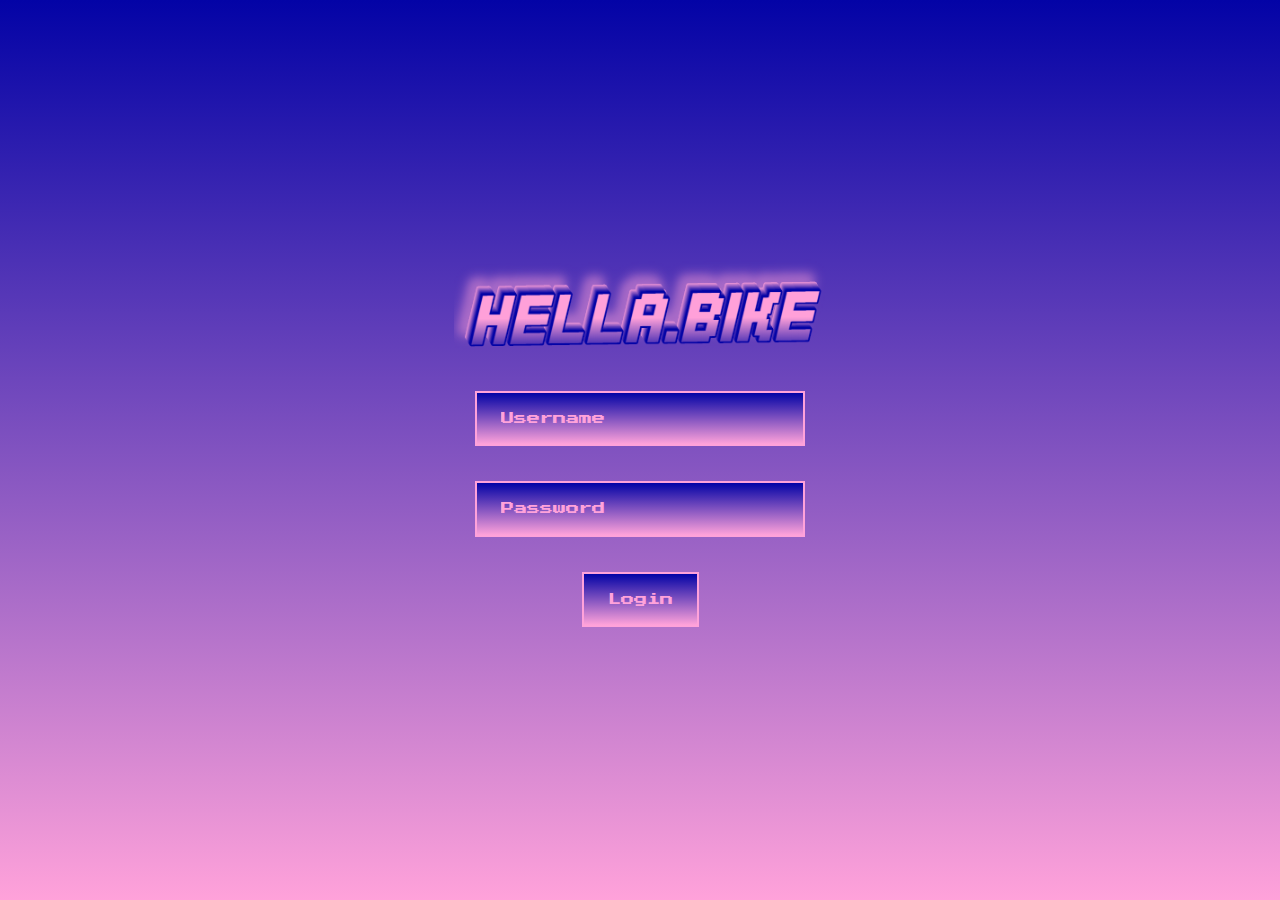
<file: index.html>
<!DOCTYPE html>
<html lang="en">

<head>
  <meta charset="utf-8" />
  <meta http-equiv="x-ua-compatible" content="ie=edge" />
  <meta name="viewport" content="width=device-width, initial-scale=1" />

  <title>HELLA.BIKE</title>

  <link rel="stylesheet" href="main.css" />
  <link rel="icon" href="favicon.png" />
</head>

<body>
  <div class="container">

    <header>
      <img src="text.png">
    </header>

    <form name="login" action="login.html" method="post" data-netlify=true Content-type="application/x-www-form-urlencoded">
      <label for="UN"></label>
      <input type="text" name="UN" placeholder="Username" required>
      <label for="PW"></label>
      <input type="password" name="PW" placeholder="Password" required>
      <button formaction="login.html" name="button">Login</button>
    </form>


  </div>
</body>

</html>
</file>
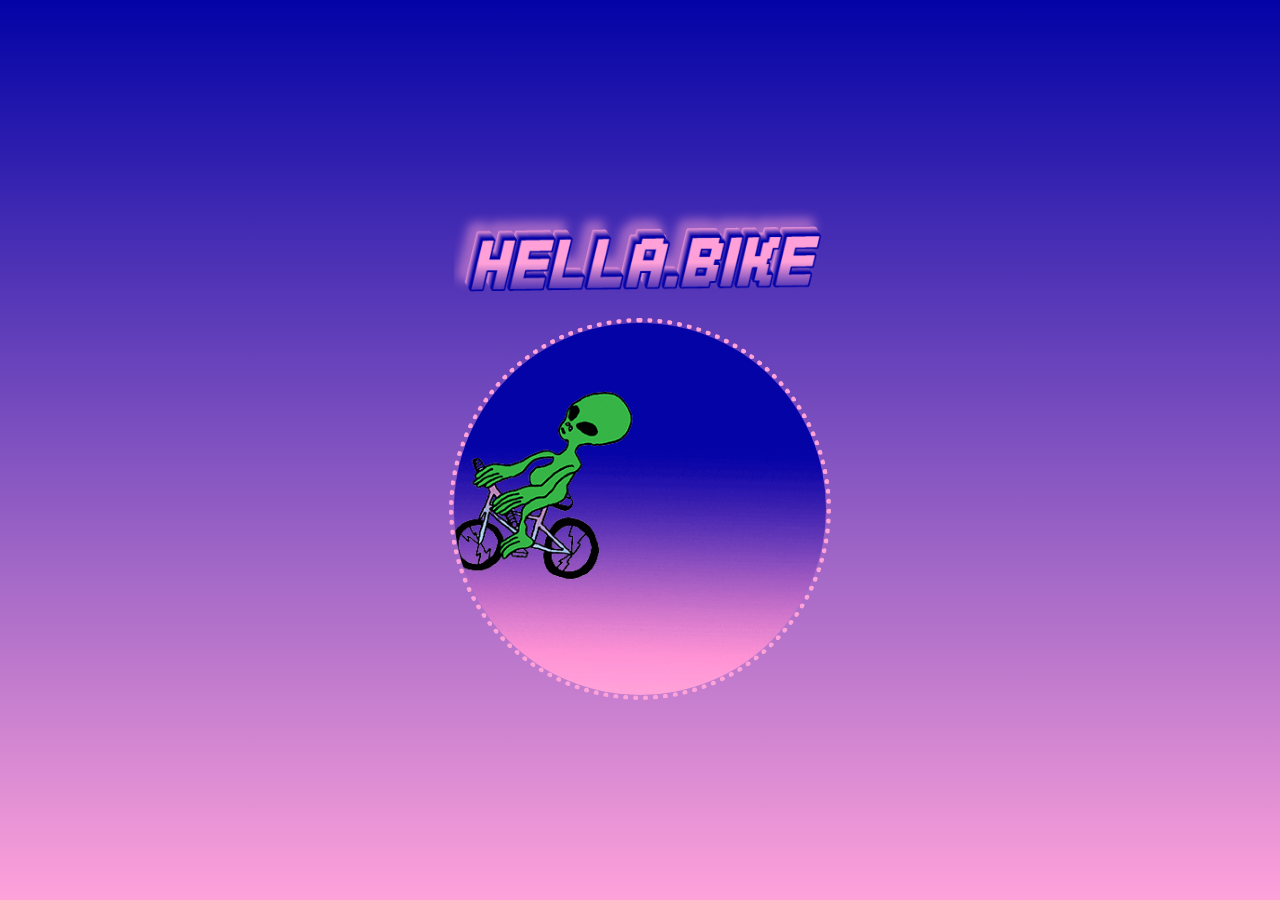
<file: login.html>
<!DOCTYPE html>
<html lang="en">

<head>
  <meta charset="utf-8" />
  <meta http-equiv="x-ua-compatible" content="ie=edge" />
  <meta name="viewport" content="width=device-width, initial-scale=1" />

  <title>HELLA.BIKE</title>

  <link rel="stylesheet" href="main.css" />
  <link rel="icon" href="favicon.png" />
</head>

<body>
  <div class="container">

    <header>
      <a href="index.html">
        <img src="text.png">
      </a>
    </header>

    <a href="index.html">
      <img id="alien" src="img.gif">
    </a>
  </div>
</body>

</html>
</file>
<file: main.css>
@import url('https://fonts.googleapis.com/css2?family=Press+Start+2P&display=swap');

body {
  font-family: 'Press Start 2P', 'Courier New', monospace;
  background: linear-gradient(360deg, rgba(255, 162, 218, 1) 0%, rgba(3, 3, 166, 1) 100%);
}

html, body {
  display: flex;
  align-items: center;
  justify-content: space-around;
  height: 100vh;
}

.container img {
  display: flex;
  width: 90%;
  margin: 0px auto 0px auto;
}

img#alien {
  border-radius: 50%;
  border: rgb(255, 162, 218) 5px dotted;
  transition: 1s;
}

img#alien:hover {
  transform: translateY(-5em);
  transform: scale(110%);
}

p {
  margin-top: 7%;
  text-shadow: 0px 2.5px 2.5px rgba(3, 3, 166, 1);
}

form {
  display: flex;
  align-items: center;
  justify-content: center;
  flex-direction: column;
}

form input, button {
  font-family: inherit;
  background: linear-gradient(360deg, rgba(255, 162, 218, 1) 0%, rgba(3, 3, 166, 1) 100%);
  padding: 1.2rem 1.5rem;
  margin: 1.1rem;
  color: rgba(255, 162, 218, 1);
  transition: 1s;
}

form input, button {
  border: rgb(255, 162, 218) 2px solid;
}

form input::placeholder {
  color: rgba(255, 162, 218, 1);
}

form button:hover {
  transform: translateY(-0.25rem);
  box-shadow: 0px 3px 3.5px rgba(3, 3, 166, 1);
}
</file>
